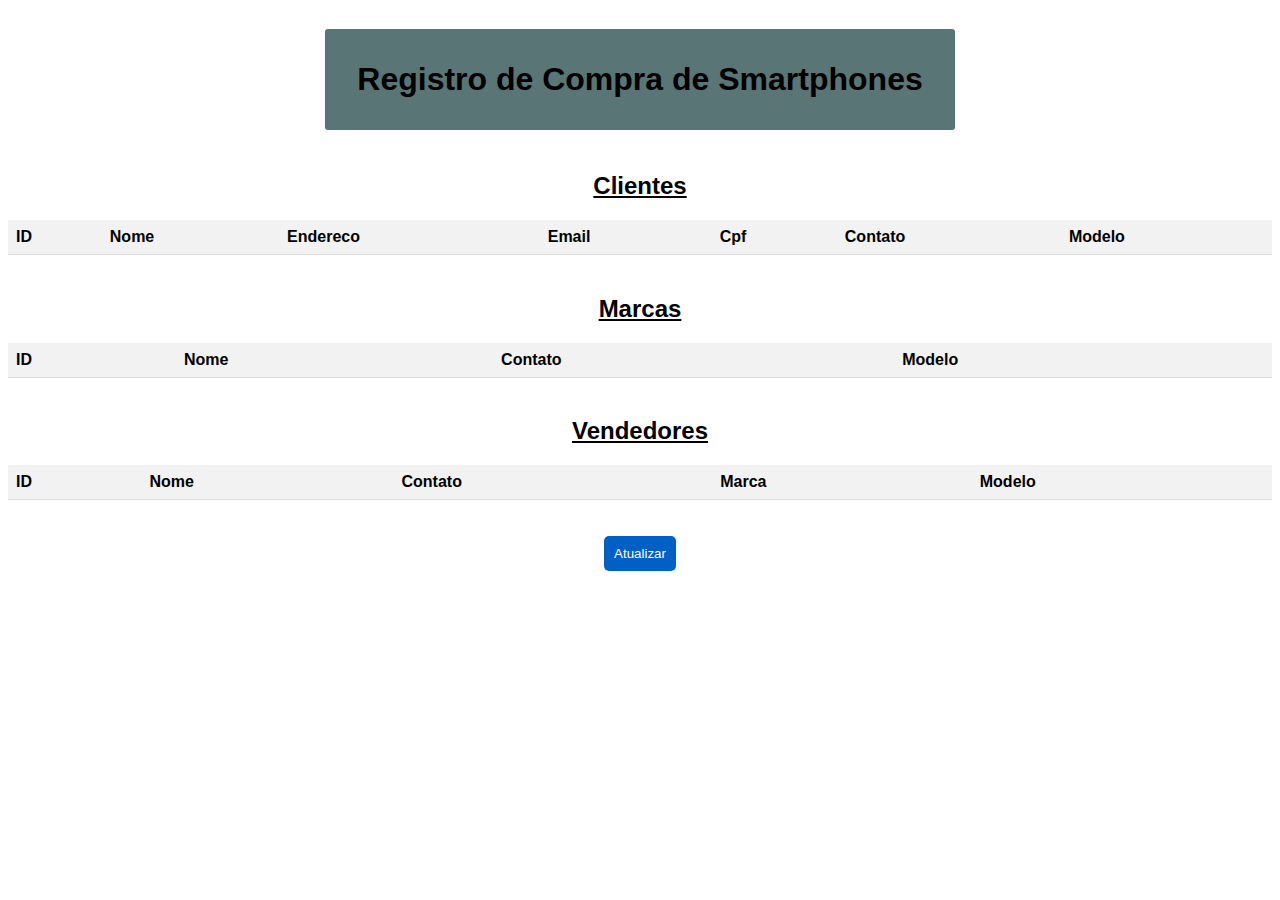
<file: FrontConsumindoApi/index.html>
<!DOCTYPE html>
<html lang="pt-br">
<head>
    <meta charset="UTF-8">
    <meta name="viewport" content="width=device-width, initial-scale=1.0">
    <link rel="stylesheet" href="style.css">
    <link rel="shortcut icon" href="https://www.svgrepo.com/show/301167/smartphone-loading.svg" type="image/x-icon">
    <title>Consumindo Api</title>
</head>
<body>
    <div class="container">

        <h1>Registro de Compra de Smartphones</h1>

        <h2>Clientes</h2>
        <table>
            <thead>
              <tr>
                <th>ID</th>
                <th>Nome</th>
                <th>Endereco</th>
                <th>Email</th>
                <th>Cpf</th>
                <th>Contato</th>
                <th>Modelo</th>
              </tr>
            </thead>
            <tbody id="tabelaClientes">

            </tbody>
        </table>

        <h2>Marcas</h2>
        <table>
            <thead>
              <tr>
                <th>ID</th>
                <th>Nome</th>
                <th>Contato</th>
                <th>Modelo</th>
              </tr>
            </thead>
            <tbody id="tabelaMarcas">
            </tbody>
        </table>
    
        <h2>Vendedores</h2>
        <table>
            <thead>
              <tr>
                <th>ID</th>
                <th>Nome</th>
                <th>Contato</th>
                <th>Marca</th>
                <th>Modelo</th>
              </tr>
            </thead>
            <tbody id="tabelaVendedores">
            </tbody>
        </table>

      <button id="atualizarTabelas">Atualizar</button>   

    </div>
    <script src="script.js"></script>
</body>
</html>
</file>
<file: FrontConsumindoApi/style.css>
*{
  font-family: Verdana, Geneva, Tahoma, sans-serif;
}

.container{
  display: flex;
  justify-content: center;
  align-items: center;
  flex-direction: column;
  flex-wrap: wrap;
}

h1{
  background-color: rgb(89, 117, 117);
  padding: 2rem;
  border-radius: 3px;

}

h2{
  text-decoration: underline;
}

button{
  background-color: rgb(0, 96, 198);
  padding: 10px;
  border-radius: 5px;
  color: white;
  border: none;
  margin-top: 1rem;
  cursor: pointer;

}

button:hover{
  transform: scale(1.1);
  transition: 0.5s;
  text-decoration: dashed;
}

table {
    width: 100%;
    border-collapse: collapse;
    margin-bottom: 20px;
  }
  
  th, td {
    padding: 8px;
    text-align: left;
    border-bottom: 1px solid #ddd;
  }
  
  th {
    background-color: #f2f2f2;
  }
  
  tr:hover {
    background-color: #f5f5f5;
  }
</file>
